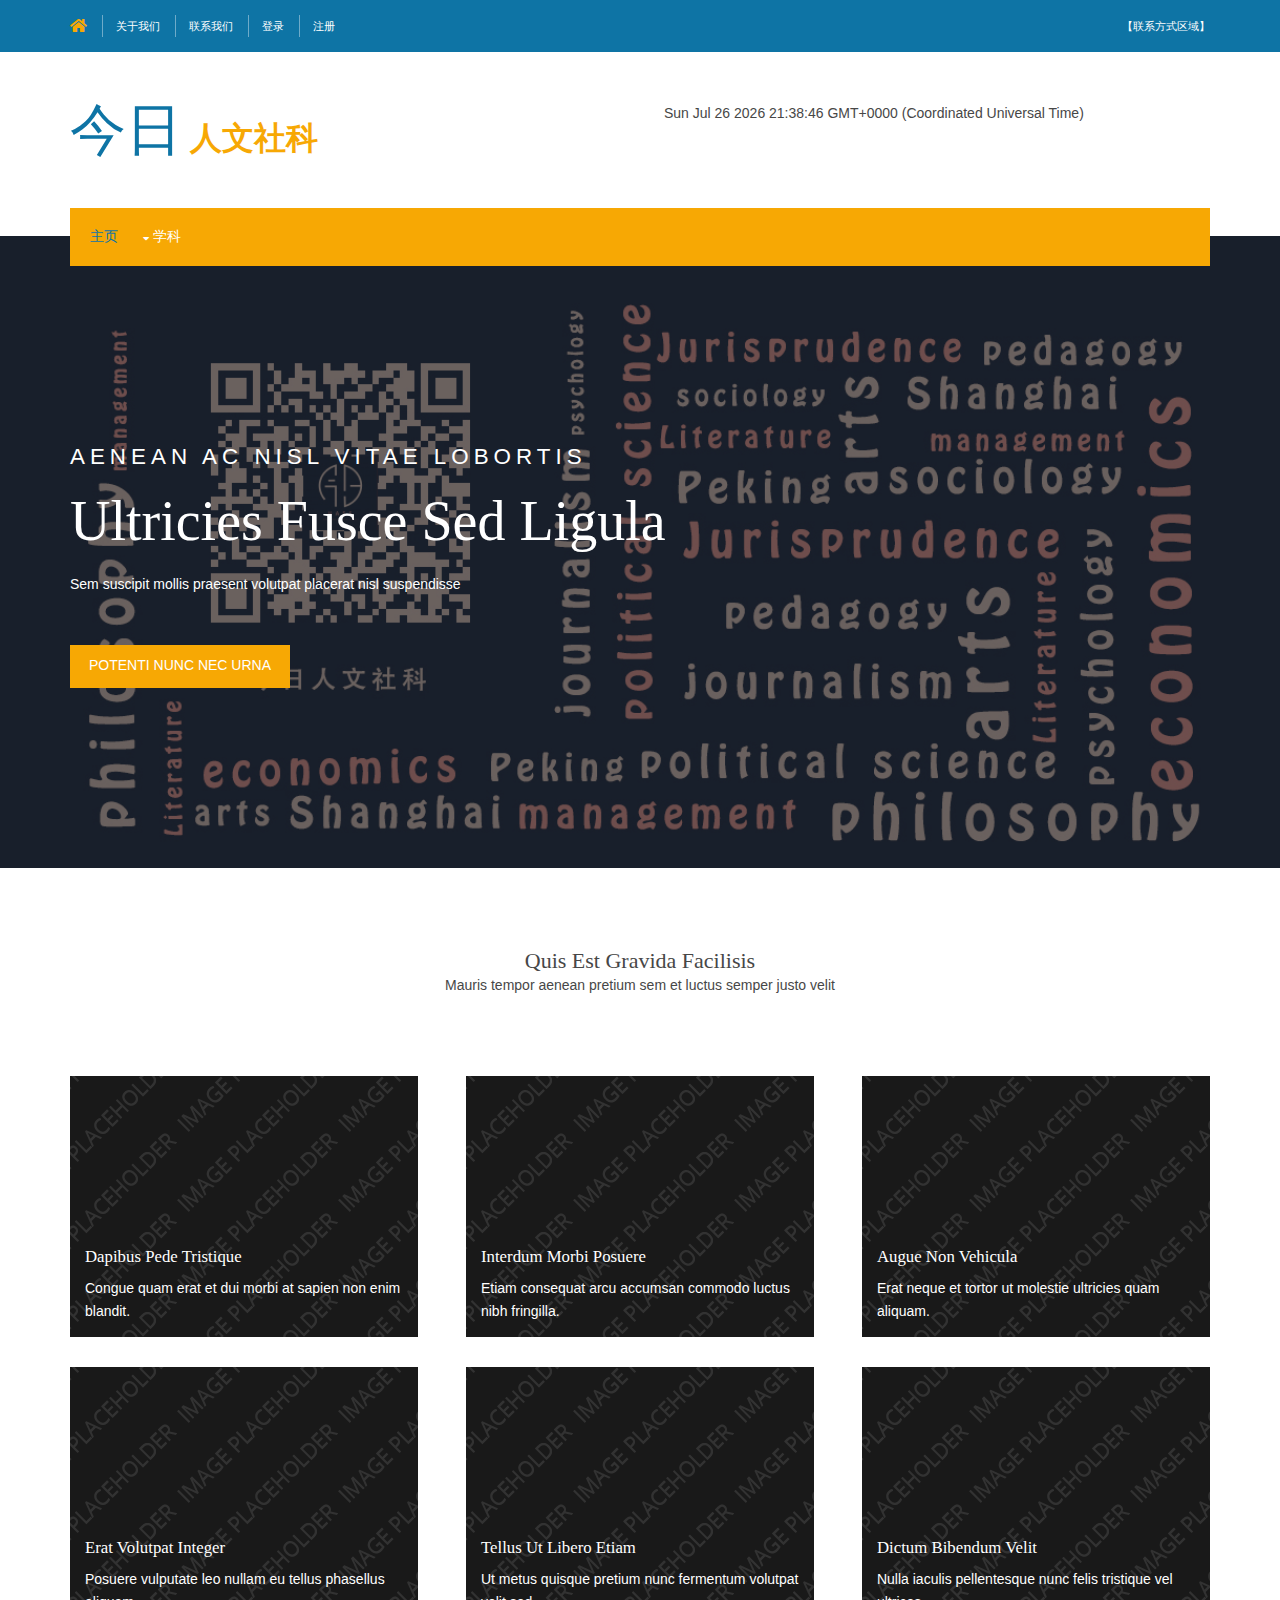
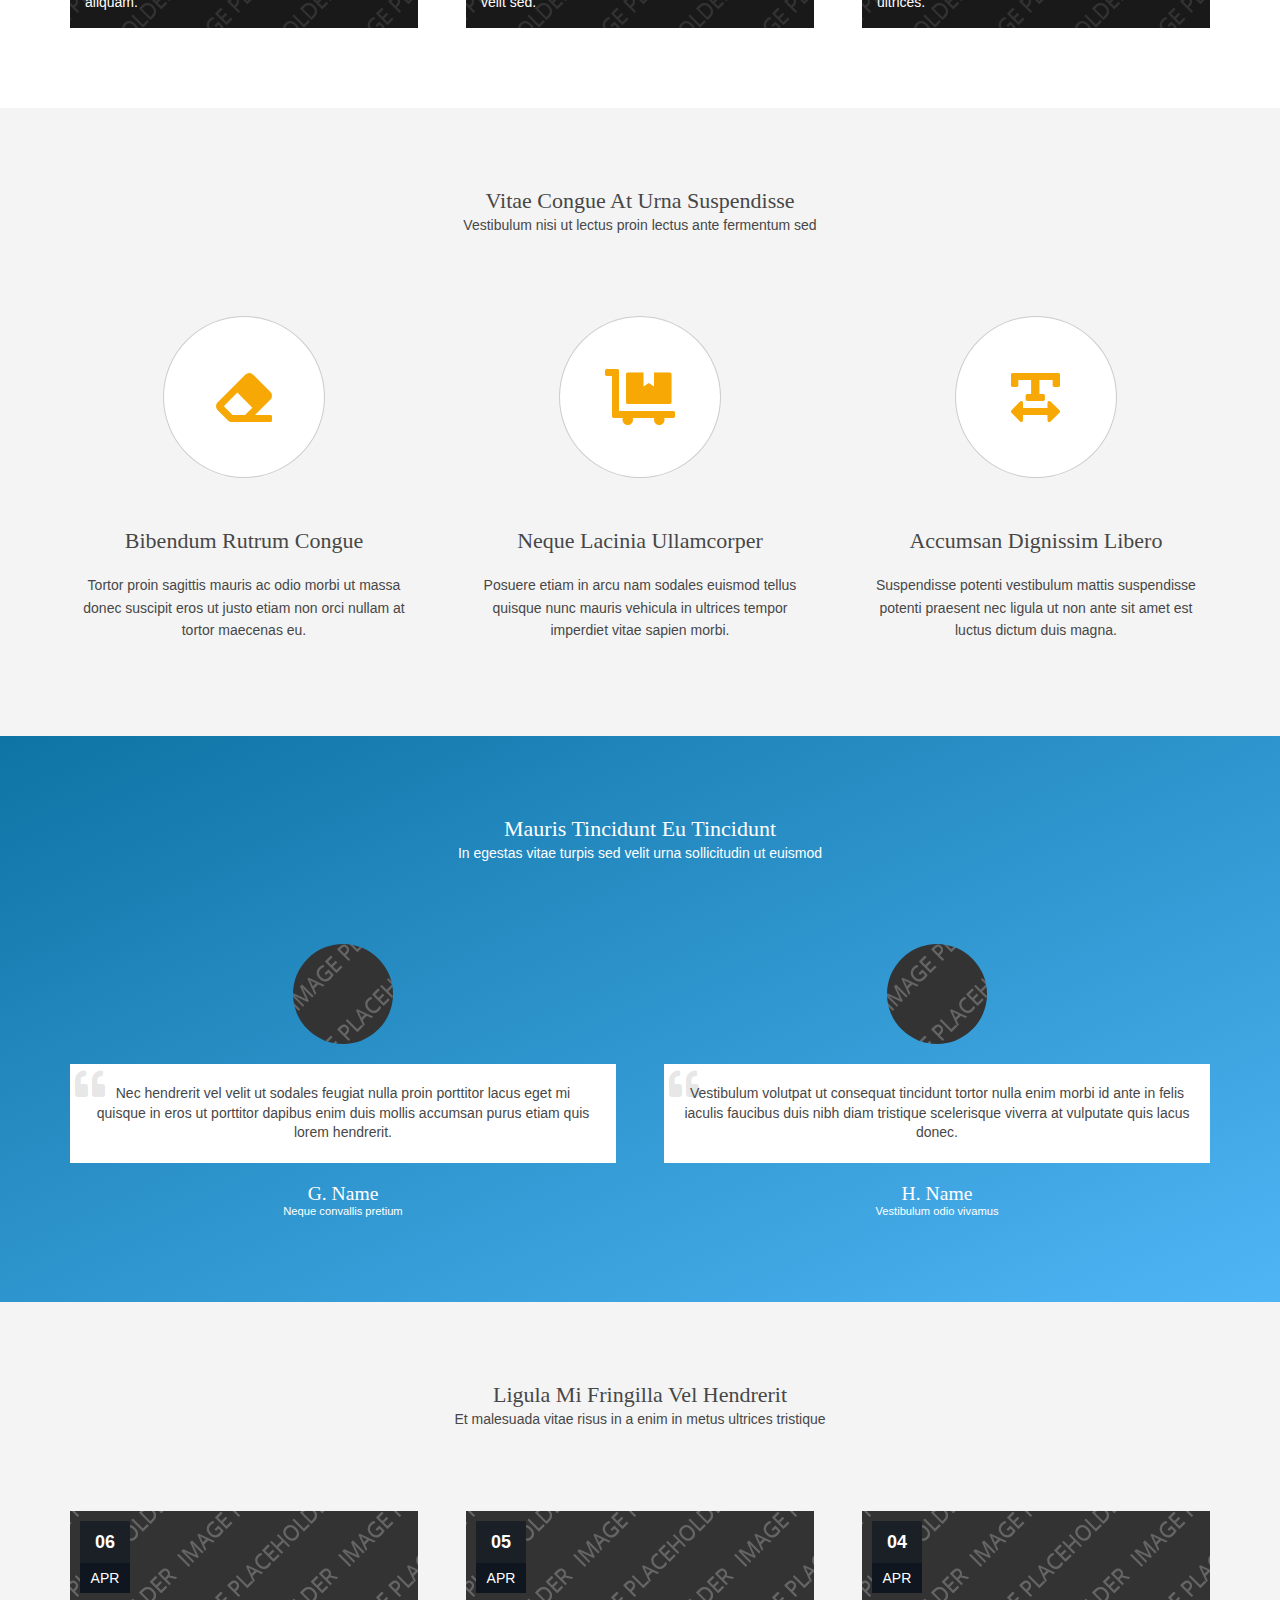
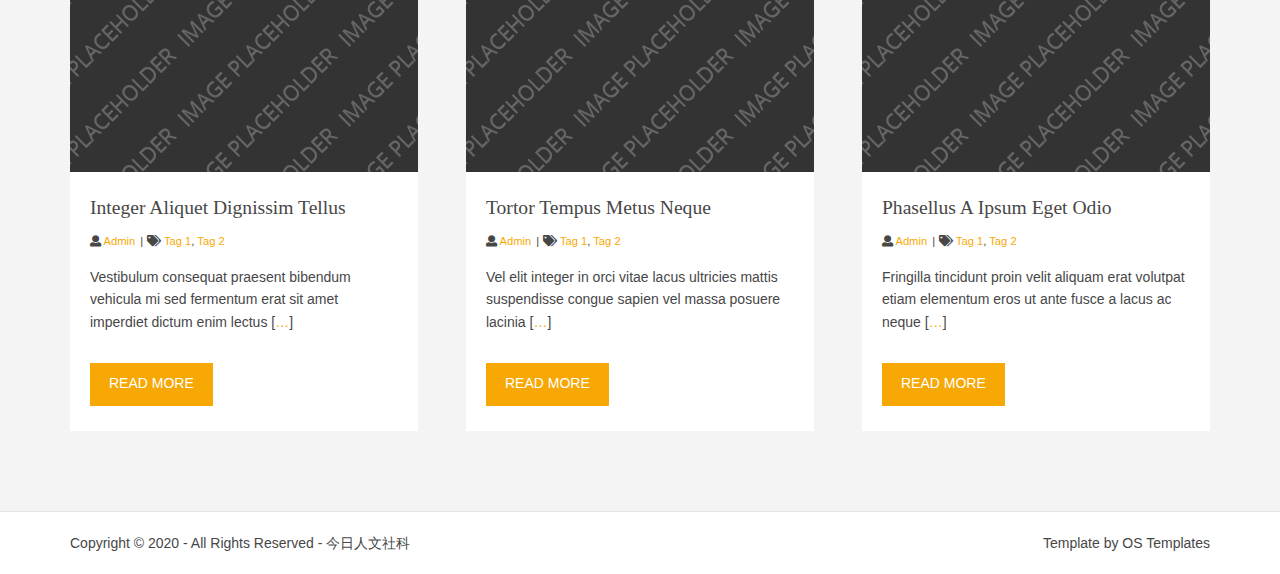
<file: html/index.html>
<!DOCTYPE html>
<!--
Template Name: Surogou
Author: <a href="https://www.os-templates.com/">OS Templates</a>
Author URI: https://www.os-templates.com/
Copyright: OS-Templates.com
Licence: Free to use under our free template licence terms
Licence URI: https://www.os-templates.com/template-terms
-->
<html lang="en">
<!-- To declare your language - read more here: https://www.w3.org/International/questions/qa-html-language-declarations -->
<head>
<title>今日人文社科</title>
<meta charset="utf-8">
<meta name="viewport" content="width=device-width, initial-scale=1.0, maximum-scale=1.0, user-scalable=no">
<link href="layout/styles/layout.css" rel="stylesheet" type="text/css" media="all">
<script src="layout/scripts/vue.js"></script>
</head>
<body id="top">
<!-- ################################################################################################ -->
<!-- ################################################################################################ -->
<!-- ################################################################################################ -->
<div class="wrapper row0">
  <div id="topbar" class="hoc clear"> 
    <!-- ################################################################################################ -->
    <div class="fl_left">
      <ul class="nospace">
        <li><a href="index.html"><i class="fas fa-home fa-lg"></i></a></li>
        <li><a href="#">关于我们</a></li>
        <li><a href="#">联系我们</a></li>
        <li><a href="login">登录</a></li>
        <li><a href="register">注册</a></li>
      </ul>
    </div>
    <div class="fl_right">
      <ul class="nospace">
        【联系方式区域】
        <!-- 
          原版是电话+邮箱：
          <li><i class="fas fa-phone rgtspace-5"></i> +00 (123) 456 7890</li>
          <li><i class="fas fa-envelope rgtspace-5"></i> info@domain.com</li>
        -->
      </ul>
    </div>
    <!-- ################################################################################################ -->
  </div>
</div>
<!-- ################################################################################################ -->
<!-- ################################################################################################ -->
<!-- ################################################################################################ -->
<div class="wrapper row1">
  <header id="header" class="hoc clear"> 
    <!-- ################################################################################################ -->
    <div id="logo" class="one_half first">
      <h1 class="logoname">
        <a href="index.html">
          <span>今日</span>
          人文社科
        </a>
      </h1>
    </div>
    <div class="one_half" id="DateApp">
      {{ date }}
      <!--
      <ul class="nospace clear">
          原版是电话+邮箱：
        <li class="one_half first">
          <div class="block clear">
            <i class="fas fa-phone"></i> 
            <span><strong class="block">Call Us:</strong> +00 (123) 456 7890</span> 
          </div>
        </li>
        <li class="one_half">
          <div class="block clear">
            <i class="far fa-clock"></i> 
            <span><strong class="block"> Mon. - Sat.:</strong> 08.00am - 18.00pm
            </span> 
          </div>
        </li>
      </ul>
      -->
    </div>
    <!-- ################################################################################################ -->
  </header>
  <nav id="mainav" class="hoc clear"> 
    <!-- ################################################################################################ -->
    <ul class="clear">
      <li class="active"><a href="index.html">主页</a></li>
      <li><a class="drop" href="#">学科</a>
        <ul>
          <!-- 所有学科页考虑写成路由，由模板直接渲染 -->
          <li><a href="../pages/历史.html">历史</a></li>
          <li><a href="subject/philosophy">哲学</a></li>
          <li><a href="subject/management">管理学</a></li>
          <li><a href="subject/economics">经济学</a></li>
          <li><a href="subject/law">法学</a></li>
          <li><a href="subject/psychology">心理学</a></li>
          <li><a href="subject/society">社会学</a></li>
          <li><a href="subject/education">教育学</a></li>
          <li><a href="subject/politics">政治学</a></li>
          <li><a href="subject/literature">文学</a></li>
          <li><a href="subject/communication">新闻传播</a></li>
          <li><a href="subject/art">艺术</a></li>
        </ul>
      </li>
      <!--
      <li><a class="drop" href="#">Dropdown</a>
        <ul>
          <li><a href="#">Level 2</a></li>
          <li><a class="drop" href="#">Level 2 + Drop</a>
            <ul>
              <li><a href="#">Level 3</a></li>
              <li><a href="#">Level 3</a></li>
              <li><a href="#">Level 3</a></li>
            </ul>
          </li>
          <li><a href="#">Level 2</a></li>
        </ul>
      </li>
      <li><a href="#">Link Text</a></li>
      <li><a href="#">Link Text</a></li>
      <li><a href="#">Link Text</a></li>
      <li><a href="#">Long Link Text</a></li>
       -->
    </ul>
    <!-- ################################################################################################ -->
  </nav>
</div>
<!-- ################################################################################################ -->
<!-- ################################################################################################ -->
<!-- ################################################################################################ -->
<div class="wrapper bgded overlay" style="background-image:url('images/demo/backgrounds/01.png');">
  <div id="pageintro" class="hoc clear"> 
    <!-- ################################################################################################ -->
    <article>
      <p>Aenean ac nisl vitae lobortis</p>
      <h3 class="heading">Ultricies fusce sed ligula</h3>
      <p>Sem suscipit mollis praesent volutpat placerat nisl suspendisse</p>
      <footer><a class="btn" href="#">Potenti nunc nec urna</a></footer>
    </article>
    <!-- ################################################################################################ -->
  </div>
</div>
<!-- ################################################################################################ -->
<!-- ################################################################################################ -->
<!-- ################################################################################################ -->
<div class="wrapper row3">
  <main class="hoc container clear"> 
    <!-- main body -->
    <!-- ################################################################################################ -->
    <div class="sectiontitle">
      <h6 class="heading">Quis est gravida facilisis</h6>
      <p>Mauris tempor aenean pretium sem et luctus semper justo velit</p>
    </div>
    <ul class="nospace group overview">
      <li class="one_third">
        <figure><a href="#"><img src="images/demo/348x261.png" alt=""></a>
          <figcaption>
            <h6 class="heading">Dapibus pede tristique</h6>
            <p>Congue quam erat et dui morbi at sapien non enim blandit.</p>
          </figcaption>
        </figure>
      </li>
      <li class="one_third">
        <figure><a href="#"><img src="images/demo/348x261.png" alt=""></a>
          <figcaption>
            <h6 class="heading">Interdum morbi posuere</h6>
            <p>Etiam consequat arcu accumsan commodo luctus nibh fringilla.</p>
          </figcaption>
        </figure>
      </li>
      <li class="one_third">
        <figure><a href="#"><img src="images/demo/348x261.png" alt=""></a>
          <figcaption>
            <h6 class="heading">Augue non vehicula</h6>
            <p>Erat neque et tortor ut molestie ultricies quam aliquam.</p>
          </figcaption>
        </figure>
      </li>
      <li class="one_third">
        <figure><a href="#"><img src="images/demo/348x261.png" alt=""></a>
          <figcaption>
            <h6 class="heading">Erat volutpat integer</h6>
            <p>Posuere vulputate leo nullam eu tellus phasellus aliquam.</p>
          </figcaption>
        </figure>
      </li>
      <li class="one_third">
        <figure><a href="#"><img src="images/demo/348x261.png" alt=""></a>
          <figcaption>
            <h6 class="heading">Tellus ut libero etiam</h6>
            <p>Ut metus quisque pretium nunc fermentum volutpat velit sed.</p>
          </figcaption>
        </figure>
      </li>
      <li class="one_third">
        <figure><a href="#"><img src="images/demo/348x261.png" alt=""></a>
          <figcaption>
            <h6 class="heading">Dictum bibendum velit</h6>
            <p>Nulla iaculis pellentesque nunc felis tristique vel ultrices.</p>
          </figcaption>
        </figure>
      </li>
    </ul>
    <!-- ################################################################################################ -->
    <!-- / main body -->
    <div class="clear"></div>
  </main>
</div>
<!-- ################################################################################################ -->
<!-- ################################################################################################ -->
<!-- ################################################################################################ -->
<div class="wrapper row2">
  <section class="hoc container clear"> 
    <!-- ################################################################################################ -->
    <div class="sectiontitle">
      <h6 class="heading">Vitae congue at urna suspendisse</h6>
      <p>Vestibulum nisi ut lectus proin lectus ante fermentum sed</p>
    </div>
    <div class="group center">
      <article class="one_third first"><a class="ringcon btmspace-50" href="#"><i class="fas fa-eraser"></i></a>
        <h6 class="heading">Bibendum rutrum congue</h6>
        <p>Tortor proin sagittis mauris ac odio morbi ut massa donec suscipit eros ut justo etiam non orci nullam at tortor maecenas eu.</p>
      </article>
      <article class="one_third"><a class="ringcon btmspace-50" href="#"><i class="fas fa-dolly-flatbed"></i></a>
        <h6 class="heading">Neque lacinia ullamcorper</h6>
        <p>Posuere etiam in arcu nam sodales euismod tellus quisque nunc mauris vehicula in ultrices tempor imperdiet vitae sapien morbi.</p>
      </article>
      <article class="one_third"><a class="ringcon btmspace-50" href="#"><i class="fas fa-text-width"></i></a>
        <h6 class="heading">Accumsan dignissim libero</h6>
        <p>Suspendisse potenti vestibulum mattis suspendisse potenti praesent nec ligula ut non ante sit amet est luctus dictum duis magna.</p>
      </article>
    </div>
    <!-- ################################################################################################ -->
  </section>
</div>
<!-- ################################################################################################ -->
<!-- ################################################################################################ -->
<!-- ################################################################################################ -->
<div class="wrapper gradient">
  <section id="testimonials" class="hoc container clear"> 
    <!-- ################################################################################################ -->
    <div class="sectiontitle">
      <h6 class="heading">Mauris tincidunt eu tincidunt</h6>
      <p>In egestas vitae turpis sed velit urna sollicitudin ut euismod</p>
    </div>
    <article class="one_half first"><img src="images/demo/100x100.png" alt="">
      <blockquote>Nec hendrerit vel velit ut sodales feugiat nulla proin porttitor lacus eget mi quisque in eros ut porttitor dapibus enim duis mollis accumsan purus etiam quis lorem hendrerit.</blockquote>
      <h6 class="heading">G. Name</h6>
      <em>Neque convallis pretium</em></article>
    <article class="one_half"><img src="images/demo/100x100.png" alt="">
      <blockquote>Vestibulum volutpat ut consequat tincidunt tortor nulla enim morbi id ante in felis iaculis faucibus duis nibh diam tristique scelerisque viverra at vulputate quis lacus donec.</blockquote>
      <h6 class="heading">H. Name</h6>
      <em>Vestibulum odio vivamus</em></article>
    <!-- ################################################################################################ -->
  </section>
</div>
<!-- ################################################################################################ -->
<!-- ################################################################################################ -->
<!-- ################################################################################################ -->
<div class="wrapper row2">
  <section id="latest" class="hoc container clear"> 
    <!-- ################################################################################################ -->
    <div class="sectiontitle">
      <h6 class="heading">Ligula mi fringilla vel hendrerit</h6>
      <p>Et malesuada vitae risus in a enim in metus ultrices tristique</p>
    </div>
    <ul class="nospace group">
      <li class="one_third first">
        <article>
          <figure><a href="#"><img src="images/demo/348x261.png" alt=""></a>
            <figcaption>
              <time datetime="2045-04-06T08:15+00:00"><strong>06</strong> <em>Apr</em></time>
            </figcaption>
          </figure>
          <div class="excerpt">
            <h6 class="heading">Integer aliquet dignissim tellus</h6>
            <ul class="nospace meta">
              <li><i class="fas fa-user"></i> <a href="#">Admin</a></li>
              <li><i class="fas fa-tags"></i> <a href="#">Tag 1</a>, <a href="#">Tag 2</a></li>
            </ul>
            <p>Vestibulum consequat praesent bibendum vehicula mi sed fermentum erat sit amet imperdiet dictum enim lectus [<a href="#">&hellip;</a>]</p>
            <footer><a class="btn" href="#">Read More</a></footer>
          </div>
        </article>
      </li>
      <li class="one_third">
        <article>
          <figure><a href="#"><img src="images/demo/348x261.png" alt=""></a>
            <figcaption>
              <time datetime="2045-04-05T08:15+00:00"><strong>05</strong> <em>Apr</em></time>
            </figcaption>
          </figure>
          <div class="excerpt">
            <h6 class="heading">Tortor tempus metus neque</h6>
            <ul class="nospace meta">
              <li><i class="fas fa-user"></i> <a href="#">Admin</a></li>
              <li><i class="fas fa-tags"></i> <a href="#">Tag 1</a>, <a href="#">Tag 2</a></li>
            </ul>
            <p>Vel elit integer in orci vitae lacus ultricies mattis suspendisse congue sapien vel massa posuere lacinia [<a href="#">&hellip;</a>]</p>
            <footer><a class="btn" href="#">Read More</a></footer>
          </div>
        </article>
      </li>
      <li class="one_third">
        <article>
          <figure><a href="#"><img src="images/demo/348x261.png" alt=""></a>
            <figcaption>
              <time datetime="2045-04-04T08:15+00:00"><strong>04</strong> <em>Apr</em></time>
            </figcaption>
          </figure>
          <div class="excerpt">
            <h6 class="heading">Phasellus a ipsum eget odio</h6>
            <ul class="nospace meta">
              <li><i class="fas fa-user"></i> <a href="#">Admin</a></li>
              <li><i class="fas fa-tags"></i> <a href="#">Tag 1</a>, <a href="#">Tag 2</a></li>
            </ul>
            <p>Fringilla tincidunt proin velit aliquam erat volutpat etiam elementum eros ut ante fusce a lacus ac neque [<a href="#">&hellip;</a>]</p>
            <footer><a class="btn" href="#">Read More</a></footer>
          </div>
        </article>
      </li>
    </ul>
    <!-- ################################################################################################ -->
  </section>
</div>
<!-- ################################################################################################ -->
<!-- ################################################################################################ -->
<!-- ################################################################################################ -->

<div class="wrapper row5">
  <div id="copyright" class="hoc clear"> 
    <!-- ################################################################################################ -->
    <p class="fl_left">Copyright &copy; 2020 - All Rights Reserved - <a href="#">今日人文社科</a></p>
    <p class="fl_right">Template by <a target="_blank" href="https://www.os-templates.com/" title="Free Website Templates">OS Templates</a></p>
    <!-- ################################################################################################ -->
  </div>
</div>
<!-- ################################################################################################ -->
<!-- ################################################################################################ -->
<!-- ################################################################################################ -->
<a id="backtotop" href="#top"><i class="fas fa-chevron-up"></i></a>
<!-- JAVASCRIPTS -->
<script src="layout/scripts/jquery.min.js"></script>
<script src="layout/scripts/jquery.backtotop.js"></script>
<script src="layout/scripts/jquery.mobilemenu.js"></script>
<script src="layout/scripts/tools.js"></script>
</body>
</html>
</file>
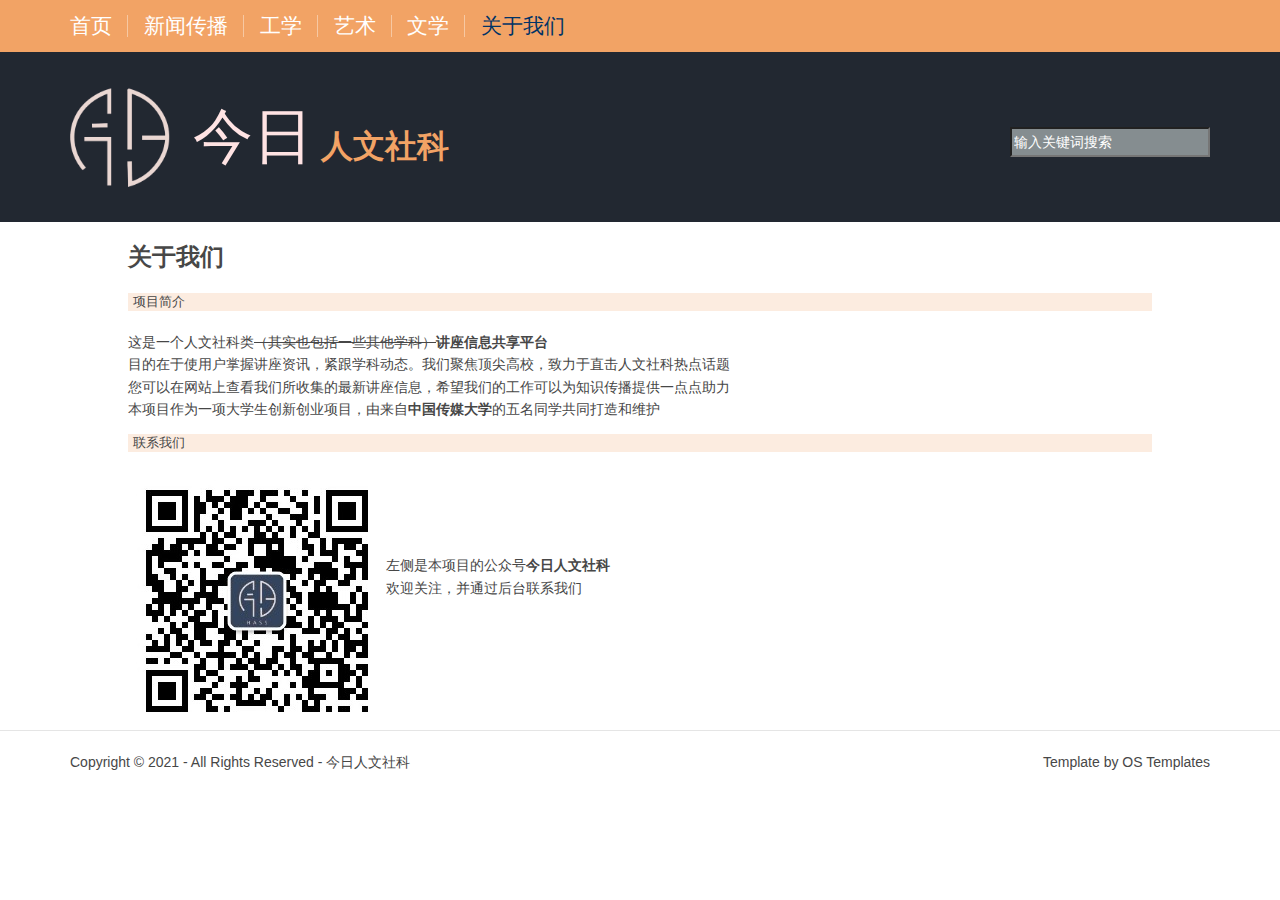
<file: apache/about.html>
<!DOCTYPE html>
<html lang="en">

<head>
<title>关于我们</title>
<meta charset="utf-8">
<meta name="viewport" content="width=device-width, initial-scale=1.0, maximum-scale=1.0, user-scalable=no">

<link href="layout_index/styles/layout_about.css" rel="stylesheet" type="text/css" media="all">

</head>

<body id="top">

<div class="row0">
  <div id="topbar" class="hoc clear"> 
    <div class="fl_left">
      <ul class="nospace">
        <li><a href="http://82.156.28.161/">首页</a></li>
        <li><a href="http://82.156.28.161:5000/subject=journalism">新闻传播</a></li>
        <li><a href="http://82.156.28.161:5000/subject=engineering">工学</a></li>
        <li><a href="http://82.156.28.161:5000/subject=art">艺术</a></li>
        <li><a href="http://82.156.28.161:5000/subject=literature">文学</a></li>
        <li><a href="http://82.156.28.161/about.html">关于我们</a></li>
      </ul>
    </div>
    </div>
</div>

<div class="row1">

  <header id="header" class="hoc clear"> 
    <div id="logo" class="one_half first">
      
      <h1 class="logoname">
        <img src="layout_index/img/logo.png" style="height: 100px;float: left;">
        <div>
          <a href="http://82.156.28.161/">
            <span>今日</span>
            人文社科
          </a>
        </div>
        
      </h1>
    </div>

    <div class="fl_right">
      <input type="text" name="search" id="search" placeholder="输入关键词搜索"> 
  </div>
  </header>

</div>

<script src="layout_index/scripts/jquery.min.js"></script>
<script src="layout_index/scripts/jquery.backtotop.js"></script>
<script src="layout_index/scripts/jquery.mobilemenu.js"></script>
<script src="layout_index/scripts/tools.js"></script>

<!--从这里开始-->
<div>
  <div id='content-box' style="width: 80%; margin:0 auto;">

    <p style="font-size: x-large;"><strong>关于我们</strong></p>

    <div>
      <div class="wrap">
        <h3>
          项目简介
        </h3>
      </div>
      <div>
        <p>
          这是一个人文社科类<s>（其实也包括一些其他学科）</s><b>讲座信息共享平台</b><br>
          目的在于使用户掌握讲座资讯，紧跟学科动态。我们聚焦顶尖高校，致力于直击人文社科热点话题<br>
          您可以在网站上查看我们所收集的最新讲座信息，希望我们的工作可以为知识传播提供一点点助力<br>
          本项目作为一项大学生创新创业项目，由来自<b>中国传媒大学</b>的五名同学共同打造和维护
        </p>
      </div>

      <div class="wrap">
        <h3>
          联系我们
        </h3>
      </div>
      <div>
        </div>
        <img src="layout_index/img/二维码.jpg" style="float:left">
        <div style="float:left;margin-top: 8%;">
          左侧是本项目的公众号<b>今日人文社科</b><br>
          欢迎关注，并通过后台联系我们
        </div>
      </div>

    </div>
  </div>
</div>

<div class="row5">
  <div id="copyright" class="hoc clear"> 
    <!-- ################################################################################################ -->
    <p class="fl_left">Copyright &copy; 2021 - All Rights Reserved - <a href="#">今日人文社科</a></p>
    <p class="fl_right">Template by <a target="_blank" href="https://www.os-templates.com/" title="Free Website Templates">OS Templates</a></p>
    <!-- ################################################################################################ -->
  </div>
</div>

<a id="backtotop" href="#top"><i class="fas fa-chevron-up"></i></a>
<script src="layout_index/scripts/jquery.backtotop.js"></script>
</body>
</html>
</file>
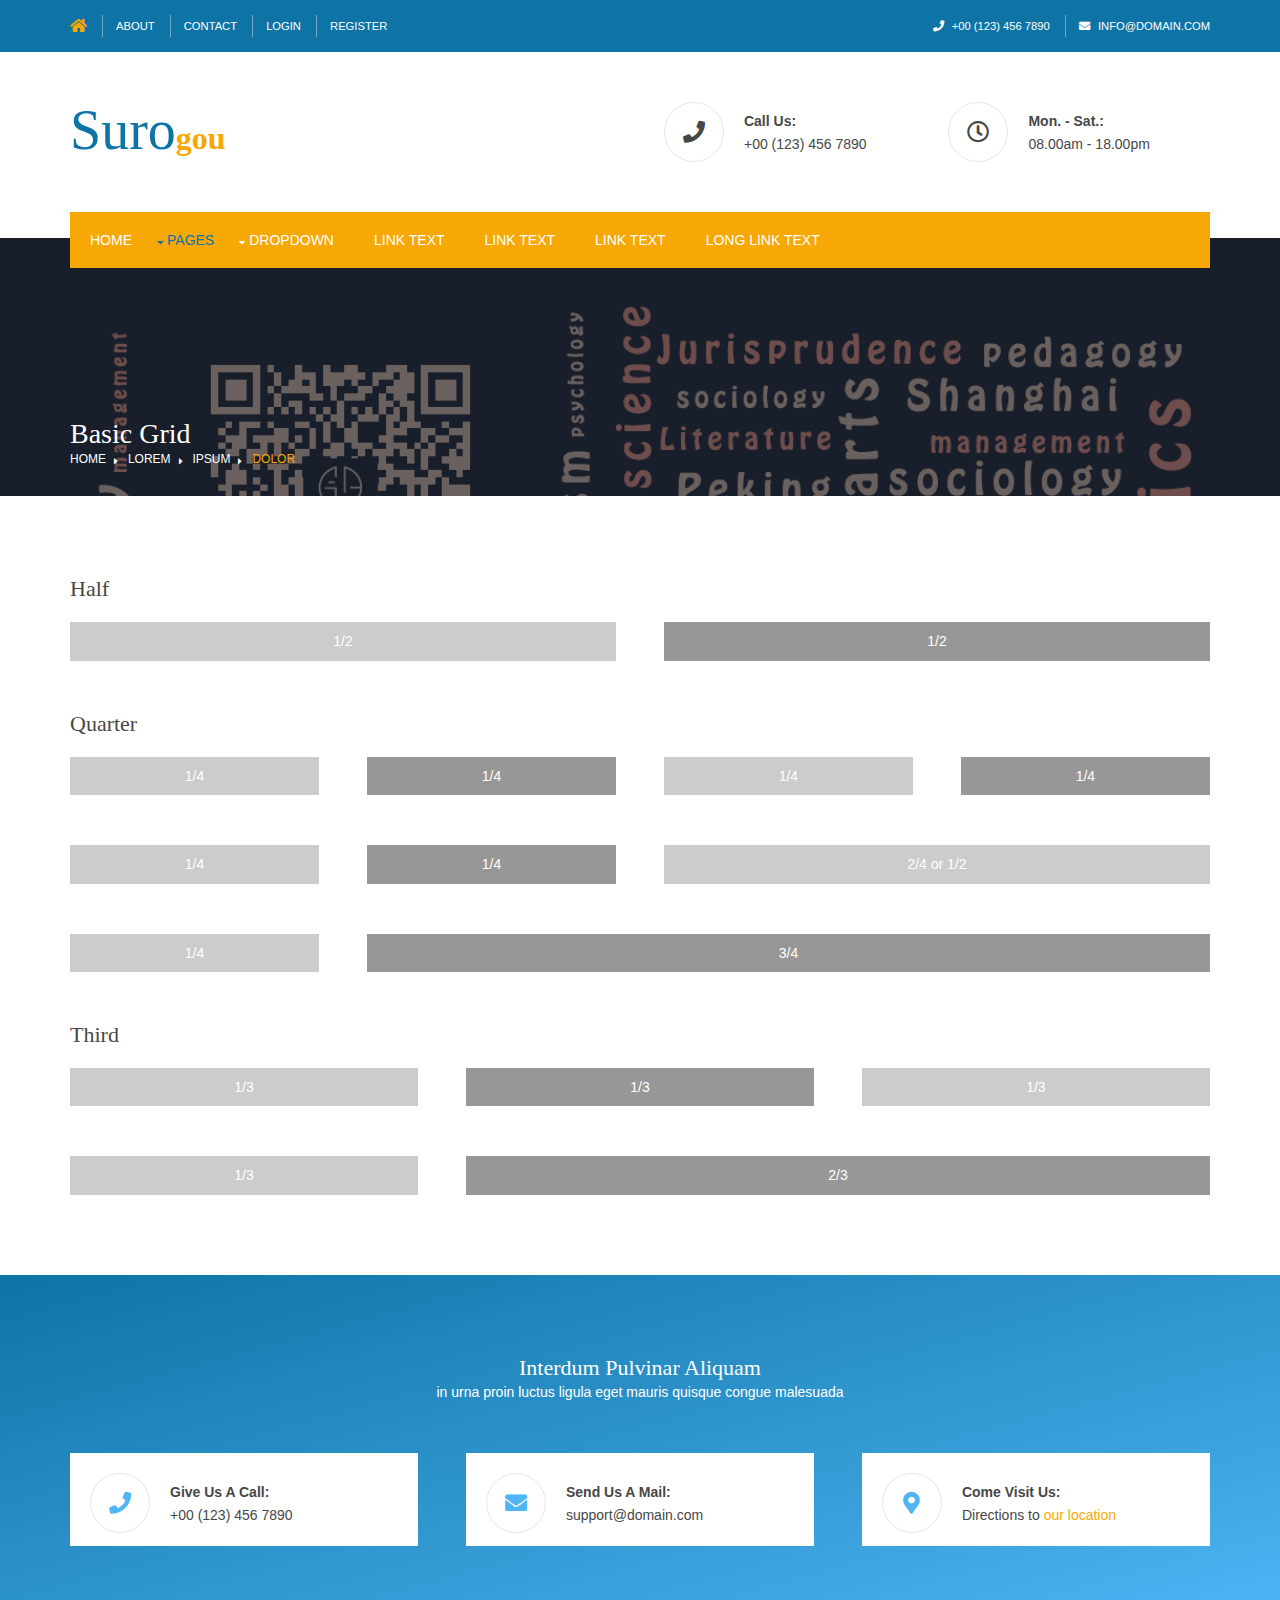
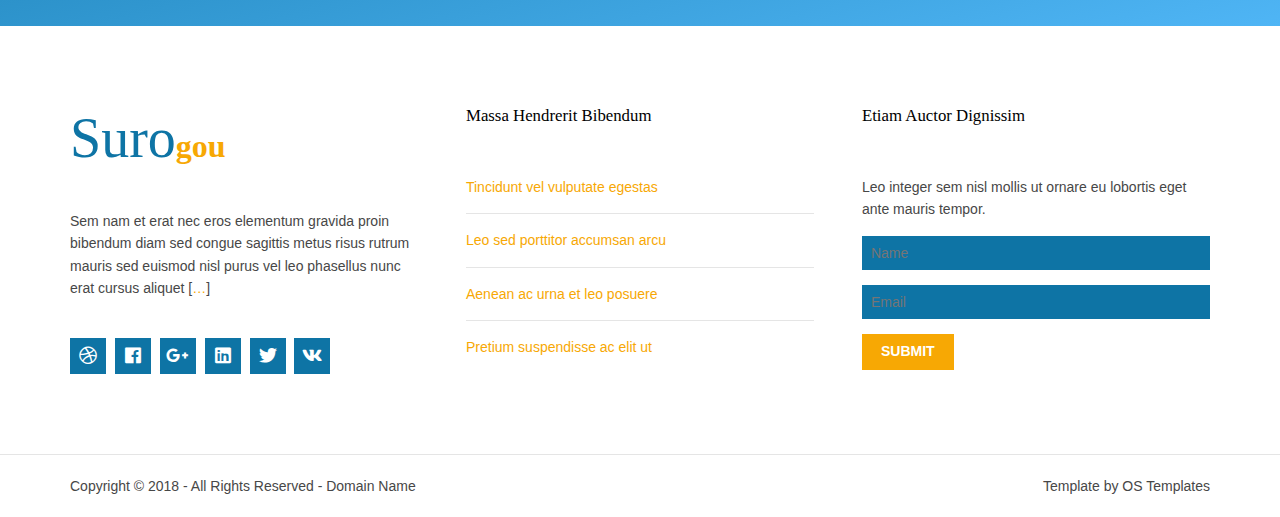
<file: html/pages/basic-grid.html>
<!DOCTYPE html>
<!--
Template Name: Surogou
Author: <a href="https://www.os-templates.com/">OS Templates</a>
Author URI: https://www.os-templates.com/
Copyright: OS-Templates.com
Licence: Free to use under our free template licence terms
Licence URI: https://www.os-templates.com/template-terms
-->
<html lang="">
<!-- To declare your language - read more here: https://www.w3.org/International/questions/qa-html-language-declarations -->
<head>
<title>Surogou | Pages | Basic Grid</title>
<meta charset="utf-8">
<meta name="viewport" content="width=device-width, initial-scale=1.0, maximum-scale=1.0, user-scalable=no">
<link href="../layout/styles/layout.css" rel="stylesheet" type="text/css" media="all">
<style type="text/css">
/* DEMO ONLY */
.container .demo{text-align:center;}
.container .demo div{padding:8px 0;}
.container .demo div:nth-child(odd){color:#FFFFFF; background:#CCCCCC;}
.container .demo div:nth-child(even){color:#FFFFFF; background:#979797;}
@media screen and (max-width:900px){.container .demo div{margin-bottom:0;}}
/* DEMO ONLY */
</style>
</head>
<body id="top">
<!-- ################################################################################################ -->
<!-- ################################################################################################ -->
<!-- ################################################################################################ -->
<div class="wrapper row0">
  <div id="topbar" class="hoc clear"> 
    <!-- ################################################################################################ -->
    <div class="fl_left">
      <ul class="nospace">
        <li><a href="../index.html"><i class="fas fa-home fa-lg"></i></a></li>
        <li><a href="#">About</a></li>
        <li><a href="#">Contact</a></li>
        <li><a href="#">Login</a></li>
        <li><a href="#">Register</a></li>
      </ul>
    </div>
    <div class="fl_right">
      <ul class="nospace">
        <li><i class="fas fa-phone rgtspace-5"></i> +00 (123) 456 7890</li>
        <li><i class="fas fa-envelope rgtspace-5"></i> info@domain.com</li>
      </ul>
    </div>
    <!-- ################################################################################################ -->
  </div>
</div>
<!-- ################################################################################################ -->
<!-- ################################################################################################ -->
<!-- ################################################################################################ -->
<div class="wrapper row1">
  <header id="header" class="hoc clear"> 
    <!-- ################################################################################################ -->
    <div id="logo" class="one_half first">
      <h1 class="logoname"><a href="../index.html"><span>Suro</span>gou</a></h1>
    </div>
    <div class="one_half">
      <ul class="nospace clear">
        <li class="one_half first">
          <div class="block clear"><i class="fas fa-phone"></i> <span><strong class="block">Call Us:</strong> +00 (123) 456 7890</span> </div>
        </li>
        <li class="one_half">
          <div class="block clear"><i class="far fa-clock"></i> <span><strong class="block"> Mon. - Sat.:</strong> 08.00am - 18.00pm</span> </div>
        </li>
      </ul>
    </div>
    <!-- ################################################################################################ -->
  </header>
  <nav id="mainav" class="hoc clear"> 
    <!-- ################################################################################################ -->
    <ul class="clear">
      <li><a href="../index.html">Home</a></li>
      <li class="active"><a class="drop" href="#">Pages</a>
        <ul>
          <li><a href="gallery.html">Gallery</a></li>
          <li><a href="full-width.html">Full Width</a></li>
          <li><a href="sidebar-left.html">Sidebar Left</a></li>
          <li><a href="sidebar-right.html">Sidebar Right</a></li>
          <li class="active"><a href="basic-grid.html">Basic Grid</a></li>
          <li><a href="font-icons.html">Font Icons</a></li>
        </ul>
      </li>
      <li><a class="drop" href="#">Dropdown</a>
        <ul>
          <li><a href="#">Level 2</a></li>
          <li><a class="drop" href="#">Level 2 + Drop</a>
            <ul>
              <li><a href="#">Level 3</a></li>
              <li><a href="#">Level 3</a></li>
              <li><a href="#">Level 3</a></li>
            </ul>
          </li>
          <li><a href="#">Level 2</a></li>
        </ul>
      </li>
      <li><a href="#">Link Text</a></li>
      <li><a href="#">Link Text</a></li>
      <li><a href="#">Link Text</a></li>
      <li><a href="#">Long Link Text</a></li>
    </ul>
    <!-- ################################################################################################ -->
  </nav>
</div>
<!-- ################################################################################################ -->
<!-- ################################################################################################ -->
<!-- ################################################################################################ -->
<div class="wrapper bgded overlay" style="background-image:url('../images/demo/backgrounds/01.png');">
  <div id="breadcrumb" class="hoc clear"> 
    <!-- ################################################################################################ -->
    <h6 class="heading">Basic Grid</h6>
    <ul>
      <li><a href="#">Home</a></li>
      <li><a href="#">Lorem</a></li>
      <li><a href="#">Ipsum</a></li>
      <li><a href="#">Dolor</a></li>
    </ul>
    <!-- ################################################################################################ -->
  </div>
</div>
<!-- ################################################################################################ -->
<!-- ################################################################################################ -->
<!-- ################################################################################################ -->
<div class="wrapper row3">
  <main class="hoc container clear"> 
    <!-- main body -->
    <!-- ################################################################################################ -->
    <div class="content"> 
      <!-- ################################################################################################ -->
      <h2>Half</h2>
      <!-- ################################################################################################ -->
      <div class="group btmspace-50 demo">
        <div class="one_half first">1/2</div>
        <div class="one_half">1/2</div>
      </div>
      <!-- ################################################################################################ -->
      <h2>Quarter</h2>
      <!-- ################################################################################################ -->
      <div class="group btmspace-50 demo">
        <div class="one_quarter first">1/4</div>
        <div class="one_quarter">1/4</div>
        <div class="one_quarter">1/4</div>
        <div class="one_quarter">1/4</div>
      </div>
      <div class="group btmspace-50 demo">
        <div class="one_quarter first">1/4</div>
        <div class="one_quarter">1/4</div>
        <div class="two_quarter">2/4 or 1/2</div>
      </div>
      <div class="group btmspace-50 demo">
        <div class="one_quarter first">1/4</div>
        <div class="three_quarter">3/4</div>
      </div>
      <!-- ################################################################################################ -->
      <h2>Third</h2>
      <!-- ################################################################################################ -->
      <div class="group btmspace-50 demo">
        <div class="one_third first">1/3</div>
        <div class="one_third">1/3</div>
        <div class="one_third">1/3</div>
      </div>
      <div class="group demo">
        <div class="one_third first">1/3</div>
        <div class="two_third">2/3</div>
      </div>
      <!-- ################################################################################################ -->
    </div>
    <!-- ################################################################################################ -->
    <!-- / main body -->
    <div class="clear"></div>
  </main>
</div>
<!-- ################################################################################################ -->
<!-- ################################################################################################ -->
<!-- ################################################################################################ -->
<div class="wrapper gradient">
  <section id="cta" class="hoc container clear"> 
    <!-- ################################################################################################ -->
    <div class="sectiontitle">
      <h6 class="heading">interdum pulvinar aliquam</h6>
      <p>in urna proin luctus ligula eget mauris quisque congue malesuada</p>
    </div>
    <ul class="nospace clear">
      <li class="one_third first">
        <div class="block clear"><i class="fas fa-phone"></i> <span><strong>Give us a call:</strong> +00 (123) 456 7890</span> </div>
      </li>
      <li class="one_third">
        <div class="block clear"><i class="fas fa-envelope"></i> <span><strong>Send us a mail:</strong> support@domain.com</span> </div>
      </li>
      <li class="one_third">
        <div class="block clear"><i class="fas fa-map-marker-alt"></i> <span><strong>Come visit us:</strong> Directions to <a href="#">our location</a></span> </div>
      </li>
    </ul>
    <!-- ################################################################################################ -->
  </section>
</div>
<!-- ################################################################################################ -->
<!-- ################################################################################################ -->
<!-- ################################################################################################ -->
<div class="wrapper row4">
  <footer id="footer" class="hoc clear"> 
    <!-- ################################################################################################ -->
    <div class="one_third first">
      <h1 class="logoname"><span>Suro</span>gou</h1>
      <p class="btmspace-30">Sem nam et erat nec eros elementum gravida proin bibendum diam sed congue sagittis metus risus rutrum mauris sed euismod nisl purus vel leo phasellus nunc erat cursus aliquet [<a href="#">&hellip;</a>]</p>
      <ul class="faico clear">
        <li><a class="faicon-dribble" href="#"><i class="fab fa-dribbble"></i></a></li>
        <li><a class="faicon-facebook" href="#"><i class="fab fa-facebook"></i></a></li>
        <li><a class="faicon-google-plus" href="#"><i class="fab fa-google-plus-g"></i></a></li>
        <li><a class="faicon-linkedin" href="#"><i class="fab fa-linkedin"></i></a></li>
        <li><a class="faicon-twitter" href="#"><i class="fab fa-twitter"></i></a></li>
        <li><a class="faicon-vk" href="#"><i class="fab fa-vk"></i></a></li>
      </ul>
    </div>
    <div class="one_third">
      <h6 class="heading">Massa hendrerit bibendum</h6>
      <ul class="nospace linklist">
        <li><a href="#">Tincidunt vel vulputate egestas</a></li>
        <li><a href="#">Leo sed porttitor accumsan arcu</a></li>
        <li><a href="#">Aenean ac urna et leo posuere</a></li>
        <li><a href="#">Pretium suspendisse ac elit ut</a></li>
      </ul>
    </div>
    <div class="one_third">
      <h6 class="heading">Etiam auctor dignissim</h6>
      <p class="nospace btmspace-15">Leo integer sem nisl mollis ut ornare eu lobortis eget ante mauris tempor.</p>
      <form method="post" action="#">
        <fieldset>
          <legend>Newsletter:</legend>
          <input class="btmspace-15" type="text" value="" placeholder="Name">
          <input class="btmspace-15" type="text" value="" placeholder="Email">
          <button type="submit" value="submit">Submit</button>
        </fieldset>
      </form>
    </div>
    <!-- ################################################################################################ -->
  </footer>
</div>
<!-- ################################################################################################ -->
<!-- ################################################################################################ -->
<!-- ################################################################################################ -->
<div class="wrapper row5">
  <div id="copyright" class="hoc clear"> 
    <!-- ################################################################################################ -->
    <p class="fl_left">Copyright &copy; 2018 - All Rights Reserved - <a href="#">Domain Name</a></p>
    <p class="fl_right">Template by <a target="_blank" href="https://www.os-templates.com/" title="Free Website Templates">OS Templates</a></p>
    <!-- ################################################################################################ -->
  </div>
</div>
<!-- ################################################################################################ -->
<!-- ################################################################################################ -->
<!-- ################################################################################################ -->
<a id="backtotop" href="#top"><i class="fas fa-chevron-up"></i></a>
<!-- JAVASCRIPTS -->
<script src="../layout/scripts/jquery.min.js"></script>
<script src="../layout/scripts/jquery.backtotop.js"></script>
<script src="../layout/scripts/jquery.mobilemenu.js"></script>
</body>
</html>
</file>
<file: html/layout/styles/layout.css>
@charset "utf-8";
/*
Template Name: Surogou
Author: <a href="https://www.os-templates.com/">OS Templates</a>
Author URI: https://www.os-templates.com/
Copyright: OS-Templates.com
Licence: Free to use under our free template licence terms
Licence URI: https://www.os-templates.com/template-terms
File: Layout CSS
*/

@import url("fontawesome-free/css/fontawesome-all.min.css");
@import url("framework.css");

/* Rows
--------------------------------------------------------------------------------------------------------------- */
.row0, .row0 a{}
.row1, .row1 a{}
.row2, .row2 a{}
.row3, .row3 a{}
.row4, .row4 a{}
.row5{border-top:1px solid;}


/* Top Bar
--------------------------------------------------------------------------------------------------------------- */
#topbar{padding:15px 0; font-size:.8rem; text-transform:uppercase;}

#topbar ul li{display:inline-block; margin-right:10px; padding-right:15px; border-right:1px solid;}
#topbar ul li:last-child{margin-right:0; padding-right:0; border-right:none;}
#topbar i{line-height:normal;}


/* Header
--------------------------------------------------------------------------------------------------------------- */
#header{padding:50px 0;}

#header #logo *{margin:0; padding:0; line-height:1;}
#header #logo h1{font-size:32px; font-weight:700;}
#header #logo h1 span{font-size:4rem; font-weight:400;}

#header ul{}
#header ul li{}
#header ul li div{position:relative; min-height:60px; padding:0 0 0 80px;}
#header ul li div i{position:absolute; top:0; left:0; width:60px; height:60px; line-height:58px; font-size:22px; text-align:center; border:1px solid; border-radius:50%;}
#header ul li div span{display:block; padding:8px 0 0 0;}

#header div:last-child{margin-bottom:0;}/* Used when elements stack in small viewports */


/* Page Intro
--------------------------------------------------------------------------------------------------------------- */
#pageintro{padding:180px 0;}

#pageintro article{display:block; max-width:75%;}
#pageintro .heading{margin-bottom:20px; font-size:4rem;}
#pageintro p:first-of-type{margin:0 0 20px 0; text-transform:uppercase; font-size:1.6rem; letter-spacing:5px;}
#pageintro footer{margin-top:50px;}


/* Content Area
--------------------------------------------------------------------------------------------------------------- */
.container{padding:80px 0;}

/* Content */
.container .content{}

.sectiontitle{display:block; max-width:55%; margin:0 auto 80px; text-align:center;}
.sectiontitle *{margin:0;}

.ringcon{display:inline-block; border:1px solid; border-radius:50%;}
.ringcon i{display:block; width:160px; height:160px; line-height:160px; font-size:56px;}

.overview{}
.overview > li{margin-bottom:30px;}
.overview > li:nth-last-child(-n+3){margin-bottom:0;}/* Removes bottom margin from the last three items - margin is restored in the media queries when items stack */
.overview > li:nth-child(3n+1){margin-left:0; clear:left;}/* Removes the need to add class="first" */
.overview > li figure{position:relative; max-width:348px;}/* Uses the one_third width in pixels */
.overview > li figure a::after{position:absolute; top:0; right:0; bottom:0; left:0; content:"";}
.overview > li figure figcaption{display:block; position:absolute; bottom:0; width:100%; padding:15px;}
.overview > li figure a::after, .overview > li figure figcaption{}
.overview > li figure:hover a::after, .overview > li figure:hover figcaption{opacity:0; visibility:hidden;}
.overview > li figure figcaption *{margin:0;}
.overview > li figure .heading{margin-bottom:10px; font-size:1.2rem;}

/* Comments */
#comments ul{margin:0 0 40px 0; padding:0; list-style:none;}
#comments li{margin:0 0 10px 0; padding:15px;}
#comments .avatar{float:right; margin:0 0 10px 10px; padding:3px; border:1px solid;}
#comments address{font-weight:bold;}
#comments time{font-size:smaller;}
#comments .comcont{display:block; margin:0; padding:0;}
#comments .comcont p{margin:10px 5px 10px 0; padding:0;}

#comments form{display:block; width:100%;}
#comments input, #comments textarea{width:100%; padding:10px; border:1px solid;}
#comments textarea{overflow:auto;}
#comments div{margin-bottom:15px;}
#comments input[type="submit"], #comments input[type="reset"]{display:inline-block; width:auto; min-width:150px; margin:0; padding:8px 5px; cursor:pointer;}

/* Sidebar */
.container .sidebar{}

.sidebar .sdb_holder{margin-bottom:50px;}
.sidebar .sdb_holder:last-child{margin-bottom:0;}


/* Testimonials
--------------------------------------------------------------------------------------------------------------- */
#testimonials{}

#testimonials article{text-align:center;}
#testimonials article *{margin:0; padding:0;}
#testimonials article img{margin-bottom:20px; border-radius:50%;}
#testimonials article blockquote{margin-bottom:20px; padding:20px;}
#testimonials article blockquote::before{top:5px; left:5px; font-size:30px; line-height:30px;}
#testimonials article .heading{font-size:1.4rem;}
#testimonials article em{display:block; margin-top:-5px; font-size:.8rem; font-style:normal;}


/* Latest
--------------------------------------------------------------------------------------------------------------- */
#latest{}

#latest article{}
#latest article figure{display:block; position:relative;}
#latest article figure img{}
#latest article figure figcaption{position:absolute; top:10px; left:10px; width:50px;}
#latest article figure figcaption *{display:block; margin:0; padding:0; text-align:center; text-transform:uppercase; font-style:normal; line-height:1;}
#latest article figure figcaption time{width:100%;}
#latest article figure figcaption time strong{padding:12px 0; font-size:18px;}
#latest article figure figcaption time em{padding:8px 0;}
#latest article .excerpt{padding:25px 20px;}
#latest article .excerpt .heading{margin:0 0 10px 0; font-size:1.4rem;}
#latest article .excerpt .meta{}
#latest article .excerpt .meta li{display:inline-block; font-size:.8rem;}
#latest article .excerpt .meta li::after{margin-left:5px; content:"|";}
#latest article .excerpt .meta li:last-child::after{margin:0; content:"";}
#latest article .excerpt p{}
#latest article .excerpt footer{margin-top:30px;}


/* Click to Action
--------------------------------------------------------------------------------------------------------------- */
#cta{}

#cta .sectiontitle{margin-bottom:50px;}

#cta ul{}
#cta ul li{}
#cta ul li:last-child{margin-bottom:0;}/* Used when elements stack in small viewports */
#cta ul li div{position:relative; min-height:60px; padding:20px; padding-left:100px;}
#cta ul li div i{position:absolute; top:20px; left:20px; width:60px; height:60px; line-height:58px; font-size:22px; text-align:center; border:1px solid; border-radius:50%;}
#cta ul li div span{display:block; padding:8px 0 0 0;}
#cta ul li div span strong{display:block; text-transform:capitalize;}


/* Footer
--------------------------------------------------------------------------------------------------------------- */
#footer{padding:80px 0;}

#footer .heading{margin-bottom:50px; font-size:1.2rem;}

#footer h1{margin-bottom:40px; font-size:32px; font-weight:700;}
#footer h1 span{font-size:4rem; font-weight:400;}

#footer .linklist li{display:block; margin-bottom:15px; padding:0 0 15px 0; border-bottom:1px solid;}
#footer .linklist li:last-child{margin:0; padding:0; border:none;}
#footer .linklist li::before, #footer .linklist li::after{display:table; content:"";}
#footer .linklist li, #footer .linklist li::after{clear:both;}

#footer input, #footer button{border:1px solid;}
#footer input{display:block; width:100%; padding:8px;}
#footer button{padding:8px 18px 10px; text-transform:uppercase; font-weight:700; cursor:pointer;}


/* Copyright
--------------------------------------------------------------------------------------------------------------- */
#copyright{padding:20px 0;}
#copyright *{margin:0; padding:0;}


/* Transition Fade
This gives a smooth transition to "ALL" elements used in the layout - other than the navigation form used in mobile devices
If you don't want it to fade all elements, you have to list the ones you want to be faded individually
Delete it completely to stop fading
--------------------------------------------------------------------------------------------------------------- */
*, *::before, *::after{transition:all .3s ease-in-out;}
#mainav form *{transition:none !important;}


/* ------------------------------------------------------------------------------------------------------------ */
/* ------------------------------------------------------------------------------------------------------------ */
/* ------------------------------------------------------------------------------------------------------------ */
/* ------------------------------------------------------------------------------------------------------------ */
/* ------------------------------------------------------------------------------------------------------------ */


/* Navigation
--------------------------------------------------------------------------------------------------------------- */
nav ul, nav ol{margin:0; padding:0; list-style:none;}

#mainav, #breadcrumb, .sidebar nav{line-height:normal;}
#mainav .drop::after, #mainav li li .drop::after, #breadcrumb li a::after, .sidebar nav a::after{position:absolute; font-family:"Font Awesome\ 5 Free"; font-weight:900; font-size:10px; line-height:10px;}

/* Top Navigation */
#mainav{position:relative; margin-bottom:-30px; padding:0; z-index:999;}
#mainav ul{text-transform:uppercase;}
#mainav ul ul{z-index:9999; position:absolute; width:180px; text-transform:none; text-align:left;}
#mainav ul ul ul{left:180px; top:0;}
#mainav li{display:block; float:left; position:relative; margin:0; padding:0;}
#mainav li:last-child{margin-right:0;}
#mainav li li{width:100%; margin:0;}
#mainav li a{display:block; padding:20px;}
#mainav li li a{border:solid; border-width:0 0 1px 0;}
#mainav .drop{padding-left:15px;}
#mainav li li a, #mainav li li .drop{display:block; margin:0; padding:10px 15px;}
#mainav .drop::after, #mainav li li .drop::after{content:"\f0d7";}
#mainav .drop::after{top:25px; left:5px;}
#mainav li li .drop::after{top:15px; left:5px;}
#mainav ul ul{visibility:hidden; opacity:0;}
#mainav ul li:hover > ul{visibility:visible; opacity:1;}

#mainav form{display:none; margin:0; padding:0;}
#mainav form select, #mainav form select option{display:block; cursor:pointer; outline:none;}
#mainav form select{width:100%; padding:5px; border:none;}
#mainav form select option{margin:5px; padding:0; border:none;}

/* Breadcrumb */
#breadcrumb{padding:150px 0 30px;}
#breadcrumb ul{margin:0; padding:0; list-style:none; text-transform:uppercase;}
#breadcrumb li{display:inline-block; margin:0 6px 0 0; padding:0;}
#breadcrumb li a{display:block; position:relative; margin:0; padding:0 12px 0 0; font-size:12px;}
#breadcrumb li a::after{top:4px; right:0; content:"\f0da";}
#breadcrumb li:last-child a{margin:0; padding:0;}
#breadcrumb li:last-child a::after{display:none;}
#breadcrumb .heading{margin:0; font-size:2rem;}

/* Sidebar Navigation */
.sidebar nav{display:block; width:100%;}
.sidebar nav li{margin:0 0 3px 0; padding:0;}
.sidebar nav a{display:block; position:relative; margin:0; padding:5px 10px 5px 15px; text-decoration:none; border:solid; border-width:0 0 1px 0;}
.sidebar nav a::after{top:10px; left:5px; content:"\f0da";}
.sidebar nav ul ul a{padding-left:35px;}
.sidebar nav ul ul a::after{left:25px;}
.sidebar nav ul ul ul a{padding-left:55px;}
.sidebar nav ul ul ul a::after{left:45px;}

/* Pagination */
.pagination{display:block; width:100%; text-align:center; clear:both;}
.pagination li{display:inline-block; margin:0 2px 0 0;}
.pagination li:last-child{margin-right:0;}
.pagination a, .pagination strong{display:block; padding:8px 11px; border:1px solid; background-clip:padding-box; font-weight:normal;}

/* Back to Top */
#backtotop{z-index:999; display:inline-block; position:fixed; visibility:hidden; bottom:20px; right:20px; width:36px; height:36px; line-height:36px; font-size:16px; text-align:center; opacity:.2;}
#backtotop i{display:block; width:100%; height:100%; line-height:inherit;}
#backtotop.visible{visibility:visible; opacity:.5;}
#backtotop:hover{opacity:1;}


/* Tables
--------------------------------------------------------------------------------------------------------------- */
table, th, td{border:1px solid; border-collapse:collapse; vertical-align:top;}
table, th{table-layout:auto;}
table{width:100%; margin-bottom:15px;}
th, td{padding:5px 8px;}
td{border-width:0 1px;}


/* Gallery
--------------------------------------------------------------------------------------------------------------- */
#gallery{display:block; width:100%; margin-bottom:50px;}
#gallery figure figcaption{display:block; width:100%; clear:both;}
#gallery li{margin-bottom:30px;}


/* Font Awesome Social Icons
--------------------------------------------------------------------------------------------------------------- */
.faico{margin:0; padding:0; list-style:none;}
.faico li{display:inline-block; margin:8px 5px 0 0; padding:0; line-height:normal;}
.faico li:last-child{margin-right:0;}
.faico a{display:inline-block; width:36px; height:36px; line-height:36px; font-size:18px; text-align:center;}

.faico a{color:#FFFFFF; background-color:#0E74A5;}
.faico a:hover{}

.faicon-dribble:hover{background-color:#EA4C89;}
.faicon-facebook:hover{background-color:#3B5998;}
.faicon-google-plus:hover{background-color:#DB4A39;}
.faicon-linkedin:hover{background-color:#0E76A8;}
.faicon-twitter:hover{background-color:#00ACEE;}
.faicon-vk:hover{background-color:#4E658E;}


/* ------------------------------------------------------------------------------------------------------------ */
/* ------------------------------------------------------------------------------------------------------------ */
/* ------------------------------------------------------------------------------------------------------------ */
/* ------------------------------------------------------------------------------------------------------------ */
/* ------------------------------------------------------------------------------------------------------------ */


/* Colours
--------------------------------------------------------------------------------------------------------------- */
body{color:#474747; background-color:#FFFFFF;}
a{color:#F7A804;}
a:active, a:focus{background:transparent;}/* IE10 + 11 Bugfix - prevents grey background */
hr, .borderedbox{border-color:#D7D7D7;}
label span{color:#FF0000; background-color:inherit;}
input:focus, textarea:focus, *:required:focus{border-color:#56AED4;}

.overlay{color:#FFFFFF; background-color:inherit;}
.overlay::after{color:inherit; background-color:rgba(0,0,0,.55);}
.overlay.light{color:#474747;}
.overlay.light::after{background-color:rgba(255,255,255,.7);}

.btn, .btn.inverse:hover{color:#FFFFFF; background-color:#F7A804; border-color:#F7A804;}
.btn:hover, .btn.inverse{color:inherit; background-color:transparent; border-color:inherit;}

.logoname{color:#F7A804;}
.logoname span{color:#0E74A5;}


/* Rows */
.row0, .row0 a{color:#FFFFFF; background-color:#0E74A5;}
.row1{color:#474747; background-color:#FFFFFF;}
.row2{color:#474747; background-color:#F4F4F4;}
.row3{color:#474747; background-color:#FFFFFF;}
.row4{color:#474747; background-color:#FFFFFF;}
.row5, .row5 a{color:#474747; background-color:#FFFFFF;}
.row5{border-color:rgba(0,0,0,.1);}

.gradient{color:#FFFFFF; background:linear-gradient(to bottom right, #0E74A5, #4FB5F5);}


/* Top Bar */
#topbar ul li{border-color:rgba(255,255,255,.4);}
#topbar div:first-of-type li:first-child a{color:#F7A804;}


/* Header */
#header a{color:inherit;}
#header ul li div i{border-color:rgba(0,0,0,.1);}


/* Page Intro */
#pageintro{color:#FFFFFF;}


/* Content Area */
.ringcon{background-color:#FFFFFF; border-color:rgba(0,0,0,.2);}
.ringcon:hover{color:#FFFFFF; background-color:#F7A804;}

.overview > li figure a::after{background-color:rgba(0,0,0,.5);}
.overview > li figure figcaption{color:#FFFFFF;}


/* Testimonials */
#testimonials article blockquote{color:#474747; background-color:#FFFFFF;}
#testimonials article blockquote::before{color:rgba(0,0,0,.1);}


/* Latest */
#latest article figure figcaption{color:#FFFFFF;}
#latest article figure figcaption time strong{background-color:#1B2026;}
#latest article figure figcaption time em{background-color:#0F1620;}
#latest article .excerpt{color:inherit; background-color:#FFFFFF;}


/* Click to Action */
#cta ul li{color:#474747; background-color:#FFFFFF;}
#cta ul li div i{color:#4FB5F5; border-color:rgba(0,0,0,.1);}


/* Footer */
#footer .heading{color:#000000;}
#footer hr, #footer .borderedbox, #footer .linklist li{border-color:rgba(0,0,0,.1);}

#footer input, #footer button{border-color:transparent;}
#footer input{color:#FFFFFF; background-color:#0E74A5;}
#footer input:focus{border-color:#F7A804;}
#footer button{color:#FFFFFF; background-color:#F7A804;}


/* Navigation */
#mainav{color:#FFFFFF; background-color:#F7A804;}
#mainav li a{color:inherit;}
#mainav .active a, #mainav a:hover, #mainav li:hover > a{color:#0E74A5; background-color:inherit;}
#mainav li li a, #mainav .active li a{color:#FFFFFF; background-color:rgba(247,168,4,.5);/* #F7A804 */ border-color:rgba(0,0,0,.6);}
#mainav li li:hover > a, #mainav .active .active > a{color:#0E74A5; background-color:#F7A804;}
#mainav form select{color:#474747; background-color:#FFFFFF;}

#breadcrumb a{color:inherit; background-color:inherit;}
#breadcrumb li:last-child a{color:#F7A804;}

.container .sidebar nav a{color:inherit; border-color:#D7D7D7;}
.container .sidebar nav a:hover{color:#F7A804;}

.pagination a, .pagination strong{border-color:#D7D7D7;}
.pagination .current *{color:#FFFFFF; background-color:#F7A804;}

#backtotop{color:#FFFFFF; background-color:#F7A804;}


/* Tables + Comments */
table, th, td, #comments .avatar, #comments input, #comments textarea{border-color:#D7D7D7;}
#comments input:focus, #comments textarea:focus, #comments *:required:focus{border-color:#F7A804;}
th{color:#FFFFFF; background-color:#373737;}
tr, #comments li, #comments input[type="submit"], #comments input[type="reset"]{color:inherit; background-color:#FBFBFB;}
tr:nth-child(even), #comments li:nth-child(even){color:inherit; background-color:#F7F7F7;}
table a, #comments a{background-color:inherit;}


/* ------------------------------------------------------------------------------------------------------------ */
/* ------------------------------------------------------------------------------------------------------------ */
/* ------------------------------------------------------------------------------------------------------------ */
/* ------------------------------------------------------------------------------------------------------------ */
/* ------------------------------------------------------------------------------------------------------------ */


/* Media Queries
--------------------------------------------------------------------------------------------------------------- */
@-ms-viewport{width:device-width;}


/* Max Wrapper Width - Laptop, Desktop etc.
--------------------------------------------------------------------------------------------------------------- */
@media screen and (min-width:1140px){
	.hoc{max-width:1140px;}
}


/* Mobile Devices
--------------------------------------------------------------------------------------------------------------- */
@media screen and (max-width:978px){
	.hoc{max-width:90%;}

	#topbar{}

	#header{}

	#mainav{padding:15px;}
	#mainav ul{display:none;}
	#mainav form{display:block;}

	#breadcrumb{}

	.container{}
	#comments input[type="reset"]{margin-top:10px;}
	.pagination li{display:inline-block; margin:0 5px 5px 0;}

	#footer{}

	#copyright{}
	#copyright p:first-of-type{margin-bottom:10px;}
}

@media screen and (max-width:750px){
	.imgl, .imgr{display:inline-block; float:none; margin:0 0 10px 0;}
	.fl_left, .fl_right{display:block; float:none;}
	.group .group > *:last-child, .clear .clear > *:last-child, .clear .group > *:last-child, .group .clear > *:last-child{margin-bottom:0;}/* Experimental - Needs more testing in different situations, stops double margin when stacking */
	.one_half, .one_third, .two_third, .one_quarter, .two_quarter, .three_quarter{display:block; float:none; width:auto; margin:0 0 30px 0; padding:0;}

	#topbar{padding-top:15px; text-align:center;}
	#topbar ul{margin:0 0 15px 0; line-height:normal;}

	#header{}

	#pageintro article{max-width:none; text-align:left;}
	#pageintro .heading{font-size:2rem;}
	#pageintro p:first-of-type{font-size:1rem;}

	.sectiontitle{max-width:none;}

	.overview > li:nth-last-child(-n+3){margin-bottom:30px;}

	#latest article{max-width:348px;}/* Uses the one_third width in pixels */

	#footer{padding-bottom:50px;}/* Not required, just looks a little better */
}

@media screen and (max-width:450px){
	#topbar ul li{margin-bottom:2px; padding-right:0; border-right:none;}
}


/* Other
--------------------------------------------------------------------------------------------------------------- */
@media screen and (max-width:650px){
	.scrollable{display:block; width:100%; margin:0 0 30px 0; padding:0 0 15px 0; overflow:auto; overflow-x:scroll;}
	.scrollable table{margin:0; padding:0; white-space:nowrap;}

	.inline li{display:block; margin-bottom:10px;}
	.pushright li{margin-right:0;}

	.font-x2{font-size:1.4rem;}
	.font-x3{font-size:1.6rem;}
}
</file>
<file: apache/layout_index/styles/layout_about.css>
@charset "utf-8";
/*
Template Name: Surogou
Author: <a href="https://www.os-templates.com/">OS Templates</a>
Author URI: https://www.os-templates.com/
Copyright: OS-Templates.com
Licence: Free to use under our free template licence terms
Licence URI: https://www.os-templates.com/template-terms
File: Layout CSS
*/

@import url("fontawesome-free/css/fontawesome-all.min.css");
@import url("framework.css");

/* Rows
--------------------------------------------------------------------------------------------------------------- */
.row0, .row0 a{}
.row1, .row1 a{}
.row3 {}
.row5{border-top:1px solid;clear: both; }


/* Top Bar
--------------------------------------------------------------------------------------------------------------- */
#topbar{padding:15px 0; font-size:1.5rem; text-transform:uppercase;}

#topbar ul li{display:inline-block; margin-right:10px; padding-right:15px; border-right:1px solid;}
#topbar ul li:last-child{margin-right:0; padding-right:0; border-right:none;}
#topbar i{line-height:normal;}

.fl_left{
	height: 100%;
}

/* Header
--------------------------------------------------------------------------------------------------------------- */
#header{padding:35px 0;}

#header #logo *{margin:0; padding:0; line-height:1;}
#header #logo h1{
	font-size:32px; 
	font-weight:700;
}
#header #logo h1 div{
	float: left;
	margin-top: 20px;
	margin-left: 23px;
}
#header #logo h1 span{
	font-size:60px; 
	font-weight:400;
}

/* search 搜索框
--------------------------------------------------------------------------------------------------------------- */
#search{
	margin-top: 20%;
}

/* 左右剪切
*/
#cut{
	margin-left: 1%;
	margin-right: 1%;
}

/* 分割线
--------------------------------------------------------------------------------------------------------------- */
#split_line{
	height:1px;
	border:none;
	border-top:5px solid #F2A365;
	margin-top: 20px;
	margin-bottom: 10px;
}

/* Content Area
--------------------------------------------------------------------------------------------------------------- */
.container{padding:80px 0;}

/* Content */
.wrap{
	height: 10%;
	width: 100%;
	background-color: #f2a26534;
}
.wrap h3{
	margin-left: 0.5%;
	/* margin-bottom: 0.5%; */
	font-size: small;
}
/* Click to Action
--------------------------------------------------------------------------------------------------------------- */
#cta{}

#cta .sectiontitle{margin-bottom:50px;}

#cta ul{}
#cta ul li{}
#cta ul li:last-child{margin-bottom:0;}/* Used when elements stack in small viewports */
#cta ul li div{position:relative; min-height:60px; padding:20px; padding-left:100px;}
#cta ul li div i{position:absolute; top:20px; left:20px; width:60px; height:60px; line-height:58px; font-size:22px; text-align:center; border:1px solid; border-radius:50%;}
#cta ul li div span{display:block; padding:8px 0 0 0;}
#cta ul li div span strong{display:block; text-transform:capitalize;}

/* Copyright
--------------------------------------------------------------------------------------------------------------- */
#copyright{padding:20px 0;}
#copyright *{margin:0; padding:0;}


/* Transition Fade
This gives a smooth transition to "ALL" elements used in the layout - other than the navigation form used in mobile devices
If you don't want it to fade all elements, you have to list the ones you want to be faded individually
Delete it completely to stop fading
--------------------------------------------------------------------------------------------------------------- */
*, *::before, *::after{transition:all .3s ease-in-out;}
#mainav form *{transition:none !important;}


/* ------------------------------------------------------------------------------------------------------------ */
/* ------------------------------------------------------------------------------------------------------------ */
/* ------------------------------------------------------------------------------------------------------------ */
/* ------------------------------------------------------------------------------------------------------------ */
/* ------------------------------------------------------------------------------------------------------------ */


/* Navigation
--------------------------------------------------------------------------------------------------------------- */
nav ul, nav ol{margin:0; padding:0; list-style:none;}

#mainav, #breadcrumb, .sidebar nav{line-height:normal;}
#mainav .drop::after, #mainav li li .drop::after, #breadcrumb li a::after, .sidebar nav a::after{position:absolute; font-family:"Font Awesome\ 5 Free"; font-weight:900; font-size:10px; line-height:10px;}

/* Back to Top */
#backtotop{z-index:999; display:inline-block; position:fixed; visibility:hidden; bottom:20px; right:20px; width:36px; height:36px; line-height:36px; font-size:16px; text-align:center; opacity:.2;}
#backtotop i{display:block; width:100%; height:100%; line-height:inherit;}
#backtotop.visible{visibility:visible; opacity:.5;}
#backtotop:hover{opacity:1;}

/* ------------------------------------------------------------------------------------------------------------ */
/* ------------------------------------------------------------------------------------------------------------ */
/* ------------------------------------------------------------------------------------------------------------ */
/* ------------------------------------------------------------------------------------------------------------ */
/* ------------------------------------------------------------------------------------------------------------ */


/* Colours
--------------------------------------------------------------------------------------------------------------- */
body{color:#474747; background-color:#FFFFFF;}
a{color:#F2A365;}
a:active, a:focus{background:transparent;}/* IE10 + 11 Bugfix - prevents grey background */
hr, .borderedbox{border-color:#D7D7D7;}
label span{color:#FF0000; background-color:inherit;}
input:focus, textarea:focus, *:required:focus{border-color:#56AED4;}

.overlay{
	margin-left: 1%;
	margin-right: 1%;
	color:#FFFFFF; 
	background-color:inherit;
}

/* .overlay{color:#FFFFFF; background-color:inherit;}
.overlay::after{color:inherit; background-color:rgba(0,0,0,.55);}
.overlay.light{color:#474747;}
.overlay.light::after{background-color:rgba(255,255,255,.7);} */
.overlay div{
	padding-top: 30px;margin-top: 20px;
}

.btn, .btn.inverse:hover{color:#FFFFFF; background-color:#F2A365; border-color:#F2A365;}
.btn:hover, .btn.inverse{color:inherit; background-color:transparent; border-color:inherit;}

.logoname{color:#F2A365;}
.logoname span{color:#ffe3e3;}


/* Rows */
.row0, .row0 a{color:#FFFFFF; background-color:#F2A365;}
.row1{color:#474747; background-color:#222831;}
.row3 .row3 a{color:#ffffff;}
.row5, .row5 a{color:#474747; background-color:#FFFFFF;}
.row5{border-color:rgba(0,0,0,.1);}

.gradient{color:#FFFFFF; background:linear-gradient(to bottom right, #30475E, #4FB5F5);}


/* Top Bar */
#topbar ul li{border-color:rgba(255,255,255,.4);}
#topbar div:first-of-type


/* Header */
#header a{color:inherit;}
#header input{background :#858d90; width: 200px; height:30px; color: #ffffff;} 
#header input::placeholder{color: #ffffff;}


/* Page Intro */
#pageintro{color:#FFFFFF;}


/* Content Area */

/* Click to Action */
#cta ul li{color:#474747; background-color:#FFFFFF;}
#cta ul li div i{color:#4FB5F5; border-color:rgba(0,0,0,.1);}

/* Footer */
#footer .heading{color:#000000;}
#footer hr, #footer .borderedbox, #footer .linklist li{border-color:rgba(0,0,0,.1);}

#footer input, #footer button{border-color:transparent;}
#footer input{color:#FFFFFF; background-color:#30475E;}
#footer input:focus{border-color:#F2A365;}
#footer button{color:#FFFFFF; background-color:#F2A365;}

#backtotop{color:#FFFFFF; background-color:#F2A365;}

/* Tables + Comments */
table, th, td, #comments .avatar, #comments input, #comments textarea{border-color:#D7D7D7;}
#comments input:focus, #comments textarea:focus, #comments *:required:focus{border-color:#F2A365;}
th{color:#FFFFFF; background-color:#373737;}
tr, #comments li, #comments input[type="submit"], #comments input[type="reset"]{color:inherit; background-color:#FBFBFB;}
tr:nth-child(even), #comments li:nth-child(even){color:inherit; background-color:#F7F7F7;}
table a, #comments a{background-color:inherit;}


/* ------------------------------------------------------------------------------------------------------------ */
/* ------------------------------------------------------------------------------------------------------------ */
/* ------------------------------------------------------------------------------------------------------------ */
/* ------------------------------------------------------------------------------------------------------------ */
/* ------------------------------------------------------------------------------------------------------------ */


/* Media Queries
--------------------------------------------------------------------------------------------------------------- */
@-ms-viewport{width:device-width;}


/* Max Wrapper Width - Laptop, Desktop etc.
--------------------------------------------------------------------------------------------------------------- */
@media screen and (min-width:1140px){
	.hoc{max-width:1140px;}
}


/* Mobile Devices
--------------------------------------------------------------------------------------------------------------- */
@media screen and (max-width:978px){
	.hoc{max-width:90%;}

	#topbar{}

	#header{}

	#mainav{padding:15px;}
	#mainav ul{display:none;}
	#mainav form{display:block;}

	#breadcrumb{}

	.container{}
	#comments input[type="reset"]{margin-top:10px;}
	.pagination li{display:inline-block; margin:0 5px 5px 0;}

	#footer{}

	#copyright{}
	#copyright p:first-of-type{margin-bottom:10px;}
}

@media screen and (max-width:750px){
	.imgl, .imgr{display:inline-block; float:none; margin:0 0 10px 0;}
	.fl_left, .fl_right{display:block; float:none;}
	.group .group > *:last-child, .clear .clear > *:last-child, .clear .group > *:last-child, .group .clear > *:last-child{margin-bottom:0;}/* Experimental - Needs more testing in different situations, stops double margin when stacking */
	.one_half, .one_third, .two_third, .one_quarter, .two_quarter, .three_quarter{display:block; float:none; width:auto; margin:0 0 30px 0; padding:0;}

	#topbar{padding-top:15px; text-align:center;}
	#topbar ul{margin:0 0 15px 0; line-height:normal;}

	#header{}

	#pageintro article{max-width:none; text-align:left;}
	#pageintro .heading{font-size:2rem;}
	#pageintro p:first-of-type{font-size:1rem;}

	.sectiontitle{max-width:none;}

	.overview > li:nth-last-child(-n+3){margin-bottom:30px;}

	#latest article{max-width:348px;}/* Uses the one_third width in pixels */

	#footer{padding-bottom:50px;}/* Not required, just looks a little better */
}

@media screen and (max-width:450px){
	#topbar ul li{margin-bottom:2px; padding-right:0; border-right:none;}
}


/* Other
--------------------------------------------------------------------------------------------------------------- */
@media screen and (max-width:650px){
	.scrollable{display:block; width:100%; margin:0 0 30px 0; padding:0 0 15px 0; overflow:auto; overflow-x:scroll;}
	.scrollable table{margin:0; padding:0; white-space:nowrap;}

	.inline li{display:block; margin-bottom:10px;}
	.pushright li{margin-right:0;}

	.font-x2{font-size:1.4rem;}
	.font-x3{font-size:1.6rem;}
}
</file>
